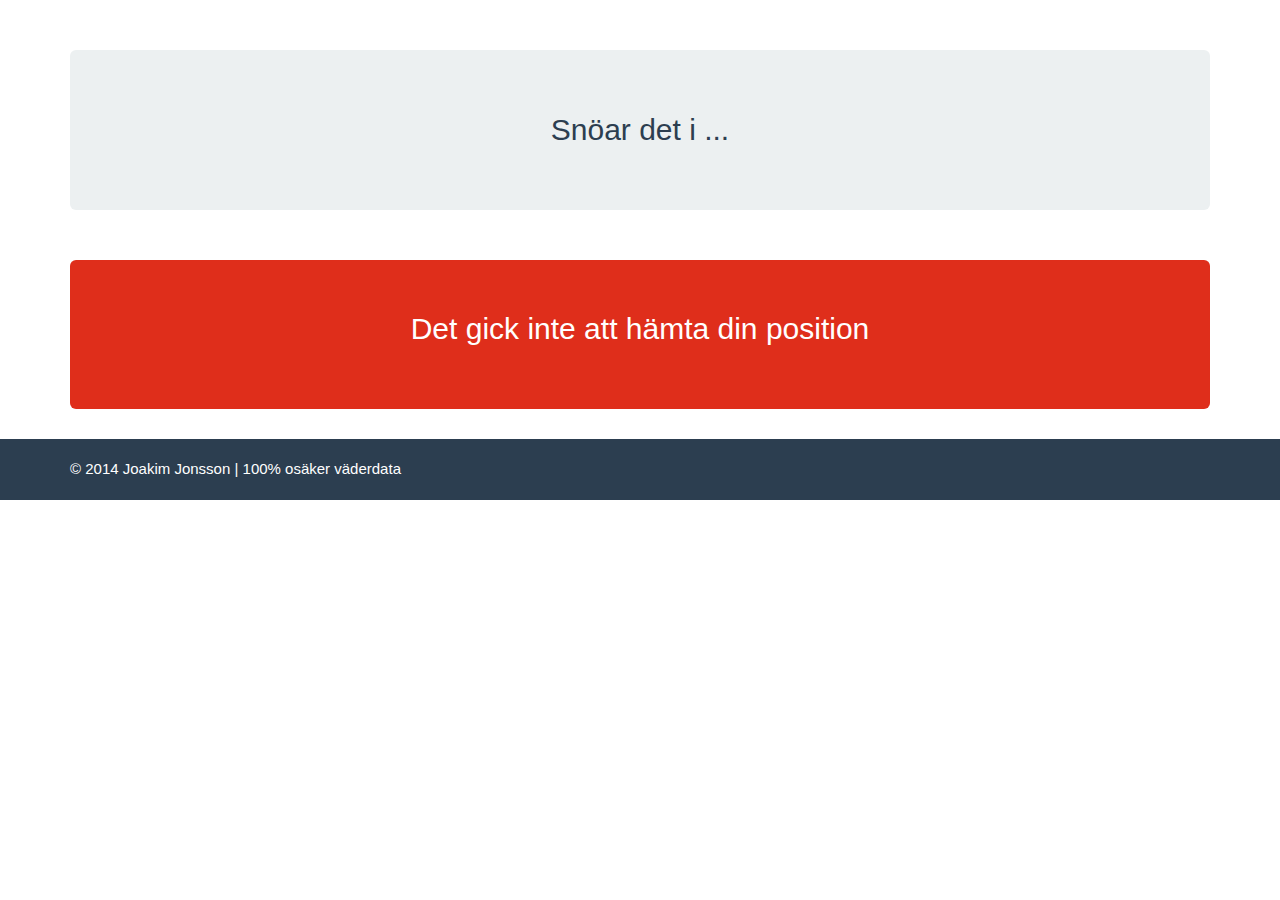
<file: projekt/index.html>
<!DOCTYPE html>
<html lang="sv">
  <head>
    <title>Snöar det?</title>
    <meta name="viewport" content="width=device-width, initial-scale=1.0">
    <meta charset="utf-8">
    <link rel="stylesheet" href="css/bootstrap.css" media="screen">    
    <link rel="stylesheet" href="css/bootstrap.min.css">
    <link rel="stylesheet" href="css/style.css" media="screen">
  </head>
  <body>
    <div class="container" id="main">
      <div class="jumbotron">
        Snöar det i
        <div id="city">
          ...
        </div>
      </div>
      <div class="footer-bar">
        <div class="container">
          © 2014 Joakim Jonsson | 100% osäker väderdata
        </div>
      </div>  
    </div>
    <script language="Javascript" src="http://www.codehelper.io/api/ips/?js"></script>
    <script src="//ajax.googleapis.com/ajax/libs/jquery/1.10.2/jquery.min.js"></script>
    <script type="text/javascript" src="js/weather.js"></script>
    <script type="text/javascript" src="js/location.js"></script>
    <script type="text/javascript" src="js/storage.js"></script>
    <script type="text/javascript" src="js/master.js"></script>
  </body>
</html>
</file>
<file: projekt/css/style.css>
.jumbotron {
	margin-top: 50px;
	text-align: center;
}
.footer-bar{
	background-color: rgb(44, 62, 80);
	color: #fff;
	border-bottom-color: rgb(32, 45, 59);
	display: block;
	font-family: Lato, 'Helvetica Neue', Helvetica, Arial, sans-serif;
	font-size: 15px;
	height: 61px;
	left: 0px;
	min-height: 60px;
	position: fixed;
	right: 0px;
	width: 100%;
	z-index: 1030;
}
.footer-bar p{
	line-height: 21px;
}
.footer-bar .container{
	line-height: 60px;
}
.red{
	background-color: #df2e1b;
	color: #fff;
}
.green{
	background-color: #18bc9c;
	color: #fff;	
}
.orange{
	background-color: #f39c12;
	color: #fff;	
}
#city{
	display: inline;
}
</file>
